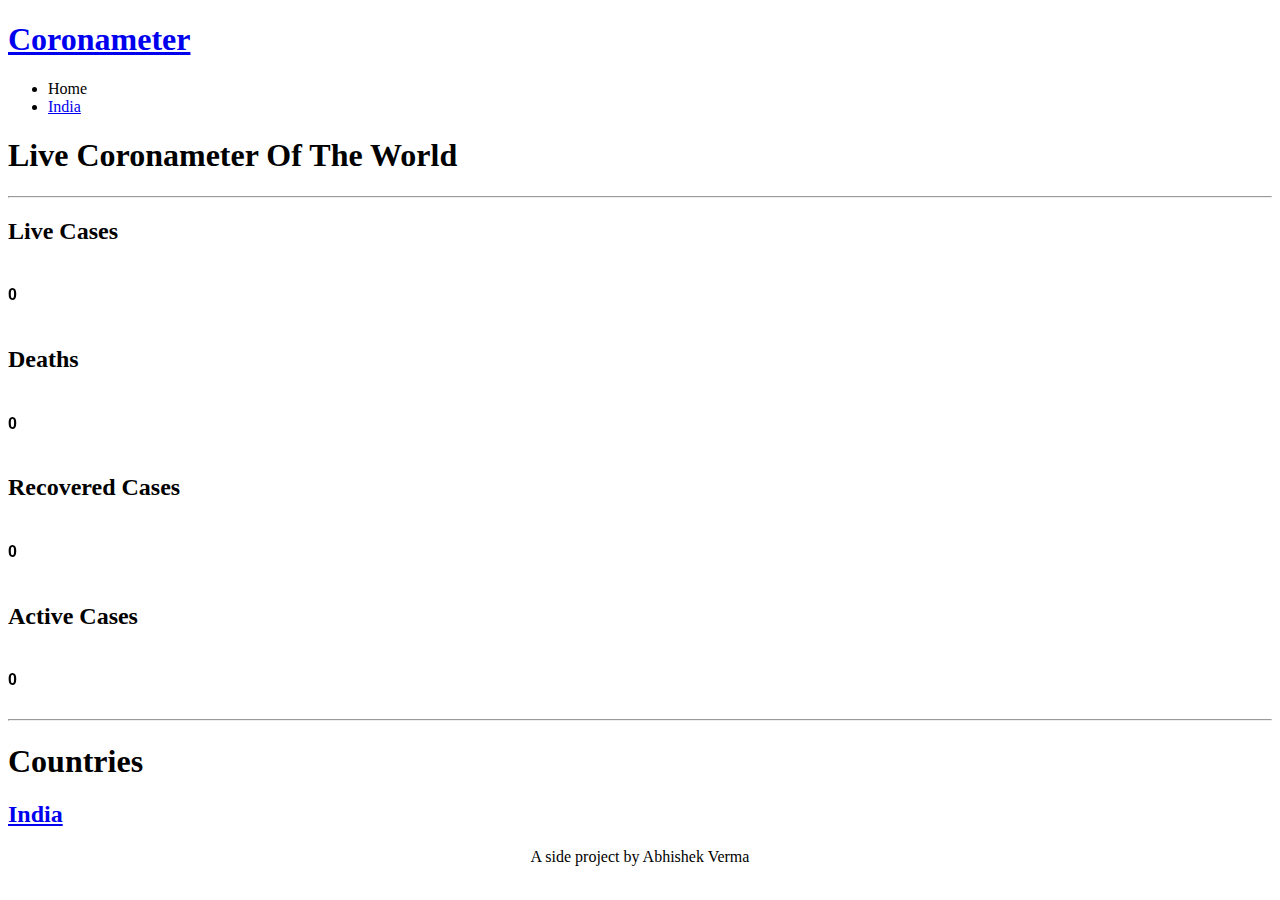
<file: index.html>
<!DOCTYPE html>
<html lang="en">

<head>
    <link rel="icon" href="https://via.placeholder.com/70x70">
    <link rel="stylesheet" href="https://andybrewer.github.io/mvp/mvp.css">
    <meta charset="utf-8">
    <meta name="description" content="Live Corona Cases Meter">
    <meta name="viewport" content="width=device-width, initial-scale=1.0">
    <script src="https://cdnjs.cloudflare.com/ajax/libs/jquery/3.4.1/jquery.min.js"></script>
    <script src="odometer.js"></script>
    <link rel="stylesheet" href="odometer.css">
    <title>Coronameter</title>
</head>

<body>
    <header>
        <nav>
            <h1><a href="https://billymood.github.io/coronameter">Coronameter</a></h1>
            <ul>
                <li>Home</li>
                <li><a href="india.html">India</a></li>
            </ul>
        </nav>
        <h1>Live Coronameter Of The World</h1>
    </header>
        <hr>
    <main>
        <section>
            <aside>
                <h2>Live Cases</h2>
                <h4 class="odometer" id="cases">00000</h4>
            </aside>
            <aside>
                <h2>Deaths</h2>
                <h4 class="odometer" id="deaths">00000</h4>
            </aside>
            <aside>
                <h2>Recovered Cases</h2>
                <h4 class="odometer" id="recovered">00000</h4>
            </aside>
            <aside>
                <h2>Active Cases</h2>
                <h4 class="odometer" id="active">00000</h4>
            </aside>
        </section>
        <hr>
        <h1>Countries</h1>
        <section>
            <aside>
                <a href="india.html"><h2>India</h2></a>
            </aside>
        </section>
 <p align="center">A side project by Abhishek Verma</p>
    </main>

    <script>
        $(document).ready(function (){
            setInterval(fetchdata,1000);
        })
            function fetchdata(){
            $.ajax({
                url : "https://corona.lmao.ninja/v2/all",
                type : "GET",
                success: function (result){
                    $("#cases").html(result.cases);
                    $("#deaths").text(result.deaths);
                    $("#recovered").text(result.recovered);
                    $("#active").text(result.active);
                }
            })
        }
    
    </script>
    
</body>

</html>
</file>
<file: odometer.css>
.odometer.odometer-auto-theme, .odometer.odometer-theme-default {
    display: inline-block;
    vertical-align: middle;
    *vertical-align: auto;
    *zoom: 1;
    *display: inline;
    position: relative;
  }
  .odometer.odometer-auto-theme .odometer-digit, .odometer.odometer-theme-default .odometer-digit {
    display: inline-block;
    vertical-align: middle;
    *vertical-align: auto;
    *zoom: 1;
    *display: inline;
    position: relative;
  }
  .odometer.odometer-auto-theme .odometer-digit .odometer-digit-spacer, .odometer.odometer-theme-default .odometer-digit .odometer-digit-spacer {
    display: inline-block;
    vertical-align: middle;
    *vertical-align: auto;
    *zoom: 1;
    *display: inline;
    visibility: hidden;
  }
  .odometer.odometer-auto-theme .odometer-digit .odometer-digit-inner, .odometer.odometer-theme-default .odometer-digit .odometer-digit-inner {
    text-align: left;
    display: block;
    position: absolute;
    top: 0;
    left: 0;
    right: 0;
    bottom: 0;
    overflow: hidden;
  }
  .odometer.odometer-auto-theme .odometer-digit .odometer-ribbon, .odometer.odometer-theme-default .odometer-digit .odometer-ribbon {
    display: block;
  }
  .odometer.odometer-auto-theme .odometer-digit .odometer-ribbon-inner, .odometer.odometer-theme-default .odometer-digit .odometer-ribbon-inner {
    display: block;
    -webkit-backface-visibility: hidden;
  }
  .odometer.odometer-auto-theme .odometer-digit .odometer-value, .odometer.odometer-theme-default .odometer-digit .odometer-value {
    display: block;
    -webkit-transform: translateZ(0);
  }
  .odometer.odometer-auto-theme .odometer-digit .odometer-value.odometer-last-value, .odometer.odometer-theme-default .odometer-digit .odometer-value.odometer-last-value {
    position: absolute;
  }
  .odometer.odometer-auto-theme.odometer-animating-up .odometer-ribbon-inner, .odometer.odometer-theme-default.odometer-animating-up .odometer-ribbon-inner {
    -webkit-transition: -webkit-transform 2s;
    -moz-transition: -moz-transform 2s;
    -ms-transition: -ms-transform 2s;
    -o-transition: -o-transform 2s;
    transition: transform 2s;
  }
  .odometer.odometer-auto-theme.odometer-animating-up.odometer-animating .odometer-ribbon-inner, .odometer.odometer-theme-default.odometer-animating-up.odometer-animating .odometer-ribbon-inner {
    -webkit-transform: translateY(-100%);
    -moz-transform: translateY(-100%);
    -ms-transform: translateY(-100%);
    -o-transform: translateY(-100%);
    transform: translateY(-100%);
  }
  .odometer.odometer-auto-theme.odometer-animating-down .odometer-ribbon-inner, .odometer.odometer-theme-default.odometer-animating-down .odometer-ribbon-inner {
    -webkit-transform: translateY(-100%);
    -moz-transform: translateY(-100%);
    -ms-transform: translateY(-100%);
    -o-transform: translateY(-100%);
    transform: translateY(-100%);
  }
  .odometer.odometer-auto-theme.odometer-animating-down.odometer-animating .odometer-ribbon-inner, .odometer.odometer-theme-default.odometer-animating-down.odometer-animating .odometer-ribbon-inner {
    -webkit-transition: -webkit-transform 2s;
    -moz-transition: -moz-transform 2s;
    -ms-transition: -ms-transform 2s;
    -o-transition: -o-transform 2s;
    transition: transform 2s;
    -webkit-transform: translateY(0);
    -moz-transform: translateY(0);
    -ms-transform: translateY(0);
    -o-transform: translateY(0);
    transform: translateY(0);
  }
  
  .odometer.odometer-auto-theme, .odometer.odometer-theme-default {
    font-family: "Helvetica Neue", sans-serif;
    line-height: 1.1em;
  }
  .odometer.odometer-auto-theme .odometer-value, .odometer.odometer-theme-default .odometer-value {
    text-align: center;
  }
</file>
